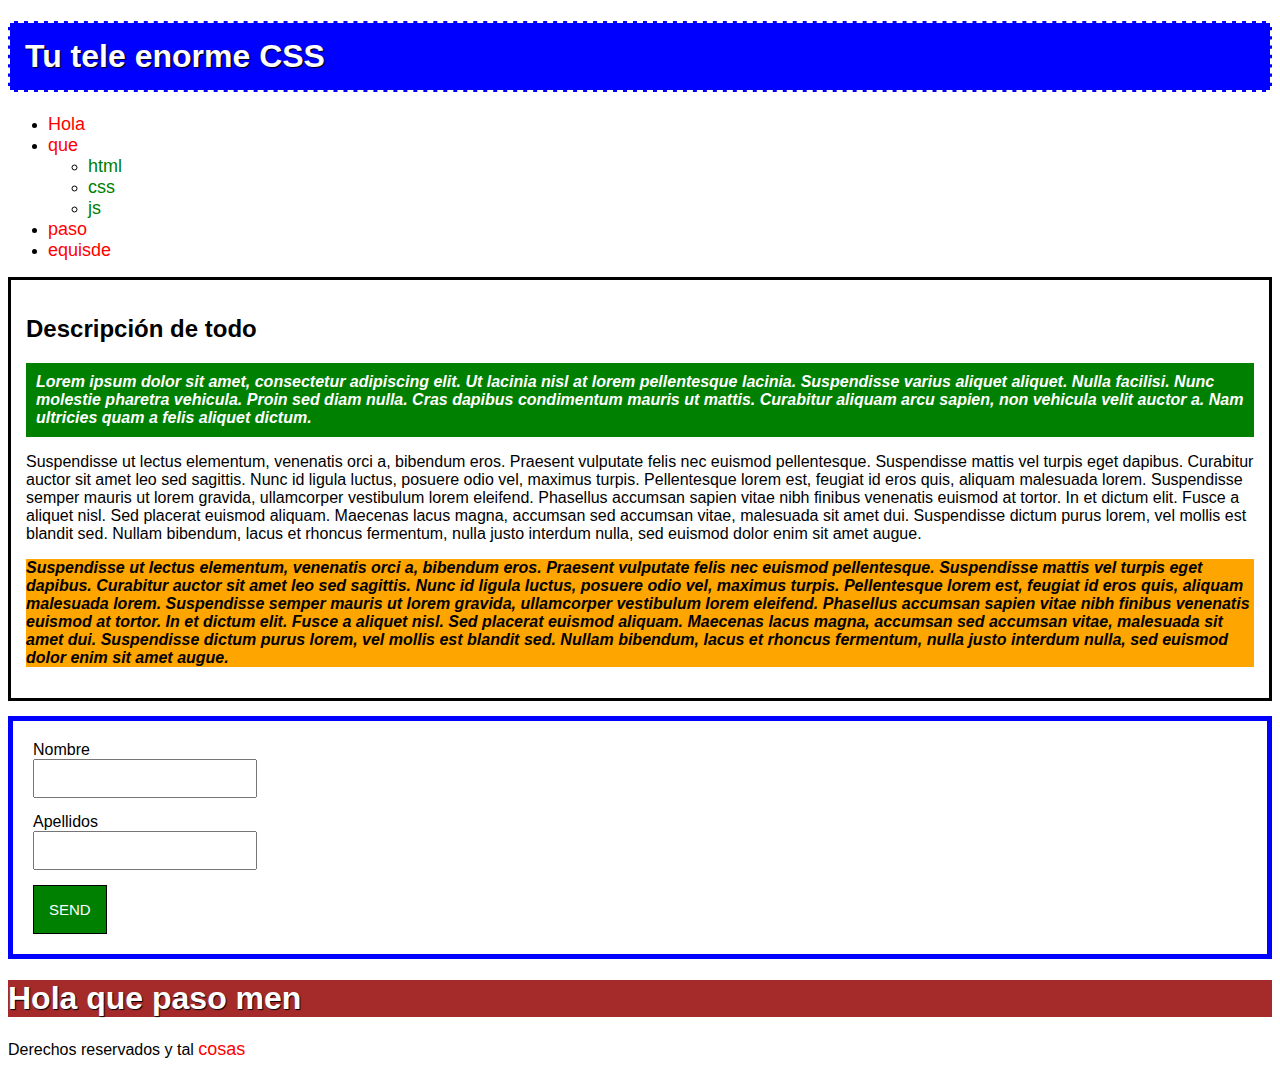
<file: 01-selectores/index.html>
<!DOCTYPE html>
<html lang="es">
    <head>
        <meta charset="utf-8">
        <title>Prueba css</title>
        <link rel="stylesheet" type="text/css" href="styles.css">
    </head>
    <body>
        <h1 id="titulo">Tu tele enorme CSS</h1>
        <ul id="menu">
            <li><a href="#">Hola</a></li>
            <li><a href="#">que</a>
                <ul>
                    <li><a href="#">html</a></li>
                    <li><a href="#">css</a></li>
                    <li><a href="#">js</a></li>
                </ul>
            </li>
            <li><a href="#">paso</a></li>
            <li><a href="#">equisde</a></li>
        </ul>
        <div id="description">
            <h2>Descripción de todo</h2>
            <p class="paragraph paragraph1">
                Lorem ipsum dolor sit amet, consectetur adipiscing elit. Ut lacinia nisl at lorem pellentesque lacinia. Suspendisse varius aliquet aliquet. Nulla facilisi. Nunc molestie pharetra vehicula. Proin sed diam nulla. Cras dapibus condimentum mauris ut mattis. Curabitur aliquam arcu sapien, non vehicula velit auctor a. Nam ultricies quam a felis aliquet dictum.
            </p>
            <p>
                Suspendisse ut lectus elementum, venenatis orci a, bibendum eros. Praesent vulputate felis nec euismod pellentesque. Suspendisse mattis vel turpis eget dapibus. Curabitur auctor sit amet leo sed sagittis. Nunc id ligula luctus, posuere odio vel, maximus turpis. Pellentesque lorem est, feugiat id eros quis, aliquam malesuada lorem. Suspendisse semper mauris ut lorem gravida, ullamcorper vestibulum lorem eleifend. Phasellus accumsan sapien vitae nibh finibus venenatis euismod at tortor. In et dictum elit. Fusce a aliquet nisl. Sed placerat euismod aliquam. Maecenas lacus magna, accumsan sed accumsan vitae, malesuada sit amet dui. Suspendisse dictum purus lorem, vel mollis est blandit sed. Nullam bibendum, lacus et rhoncus fermentum, nulla justo interdum nulla, sed euismod dolor enim sit amet augue.
            </p>
            <p class="paragraph paragraph3">
                Suspendisse ut lectus elementum, venenatis orci a, bibendum eros. Praesent vulputate felis nec euismod pellentesque. Suspendisse mattis vel turpis eget dapibus. Curabitur auctor sit amet leo sed sagittis. Nunc id ligula luctus, posuere odio vel, maximus turpis. Pellentesque lorem est, feugiat id eros quis, aliquam malesuada lorem. Suspendisse semper mauris ut lorem gravida, ullamcorper vestibulum lorem eleifend. Phasellus accumsan sapien vitae nibh finibus venenatis euismod at tortor. In et dictum elit. Fusce a aliquet nisl. Sed placerat euismod aliquam. Maecenas lacus magna, accumsan sed accumsan vitae, malesuada sit amet dui. Suspendisse dictum purus lorem, vel mollis est blandit sed. Nullam bibendum, lacus et rhoncus fermentum, nulla justo interdum nulla, sed euismod dolor enim sit amet augue.
            </p>
        </div>
        <div id="user">
            <form>
                <label>Nombre</label>
                <input type="text" name="name">
                <label>Apellidos</label>
                <input type="text" name="surname">
                <input type="submit" value="Send"/>

            </form>
        </div>
        <div id="saludo">
            <h1>
                Hola que paso men
            </h1>
        </div>
        <footer>
            Derechos reservados y tal <a href="http://www.google.com">cosas</a>
        </footer>
    </body>
</html>
</file>
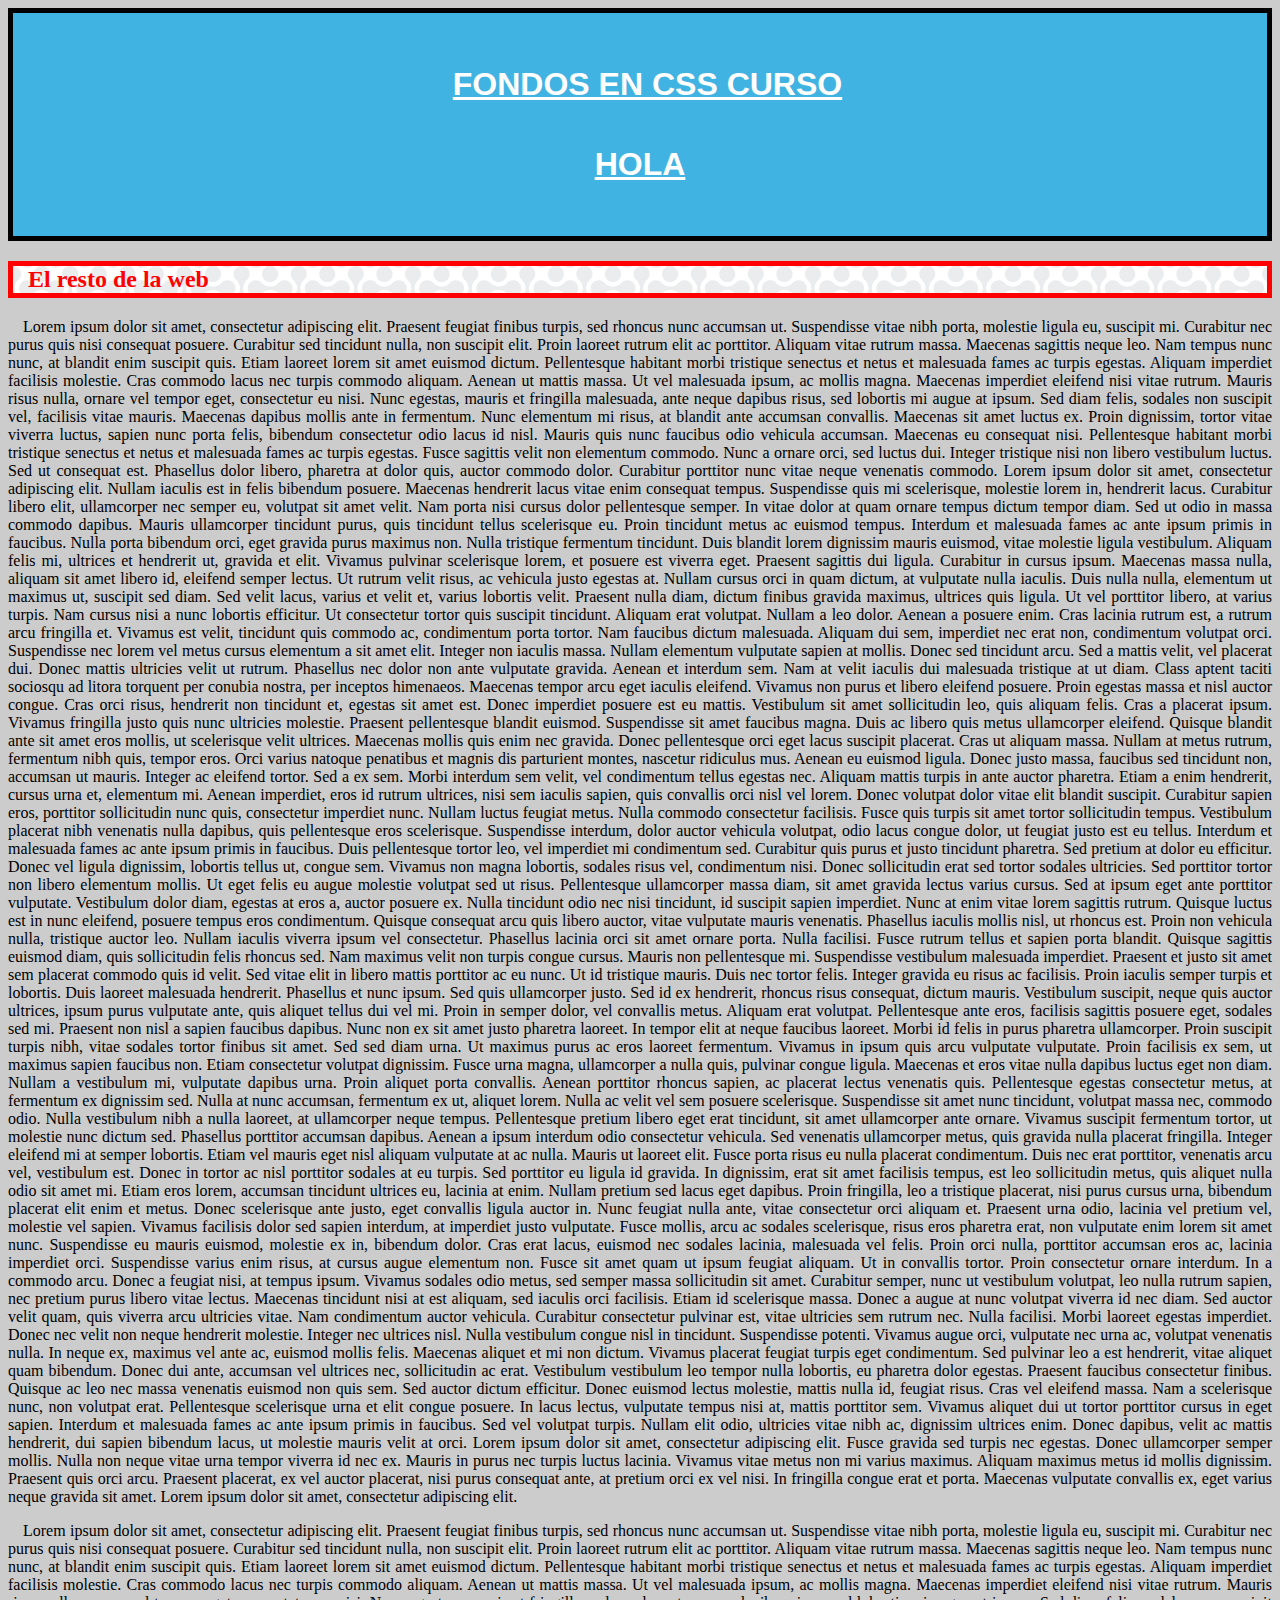
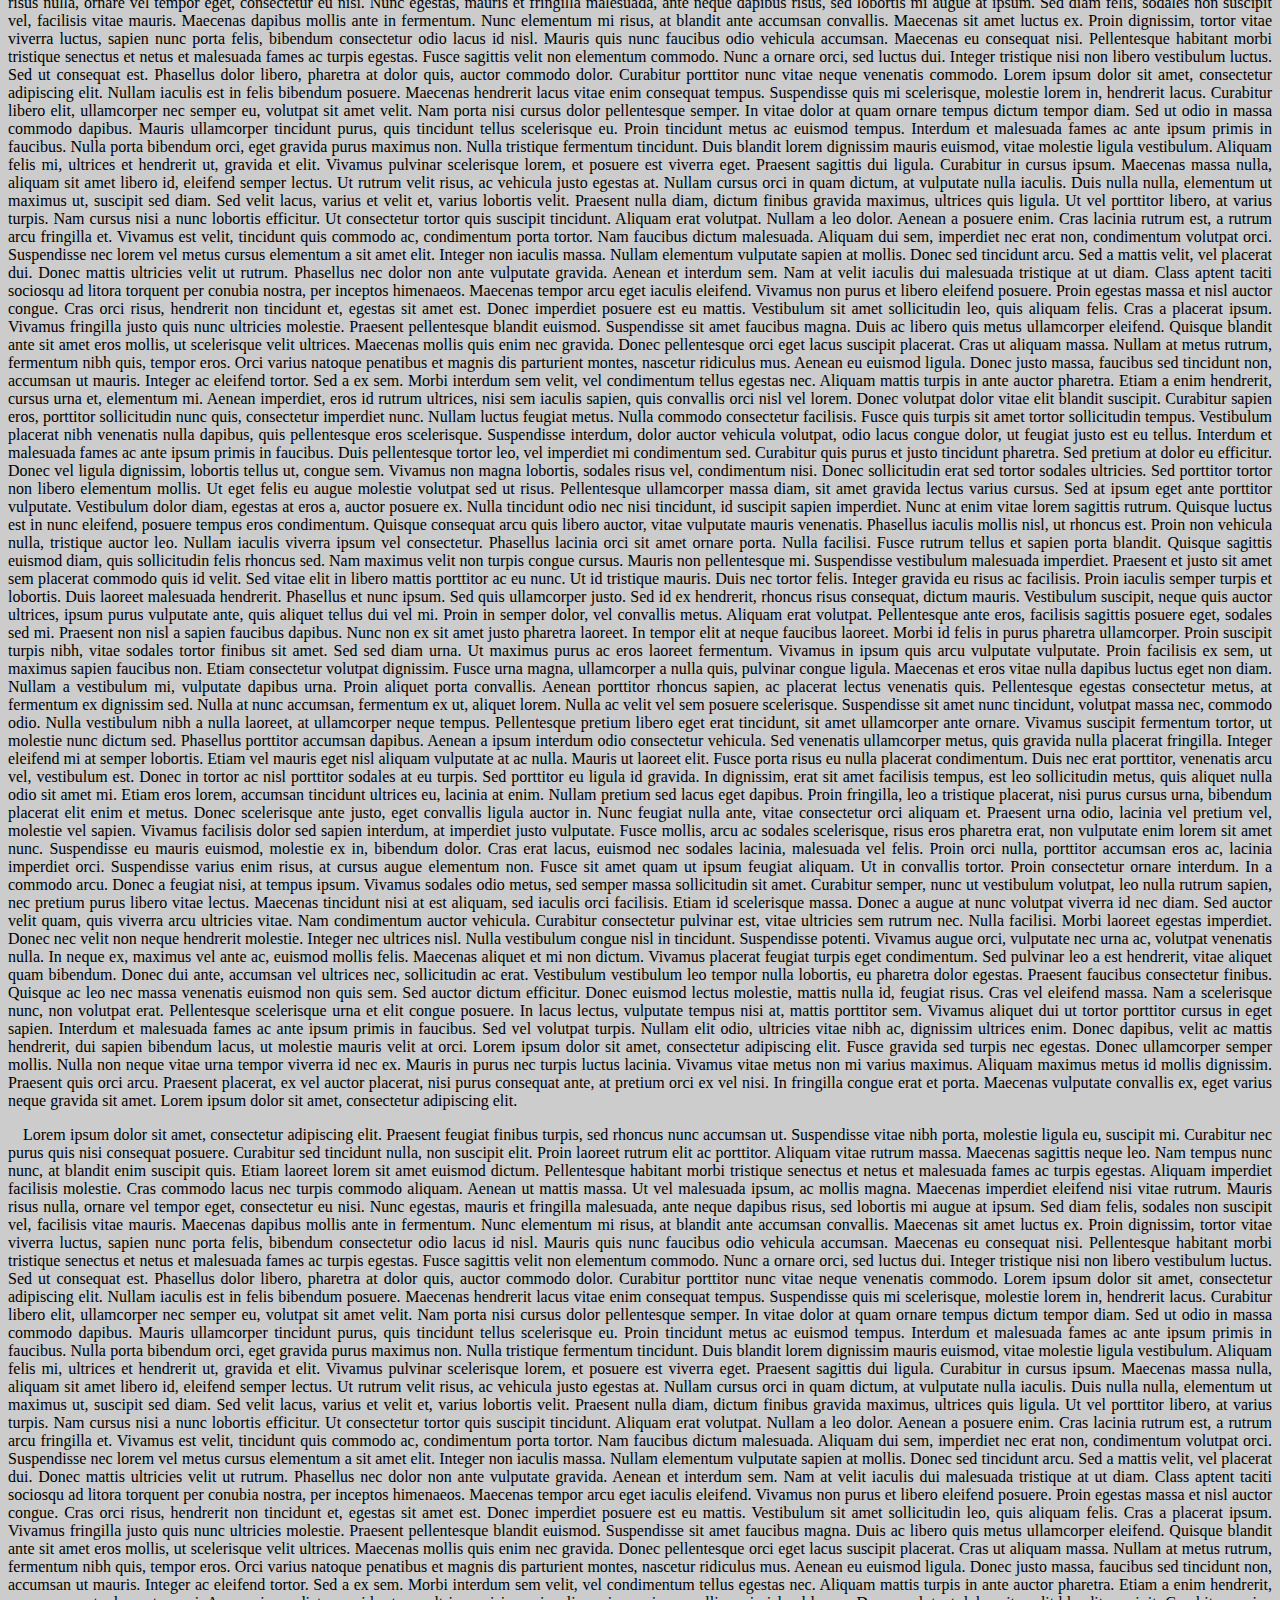
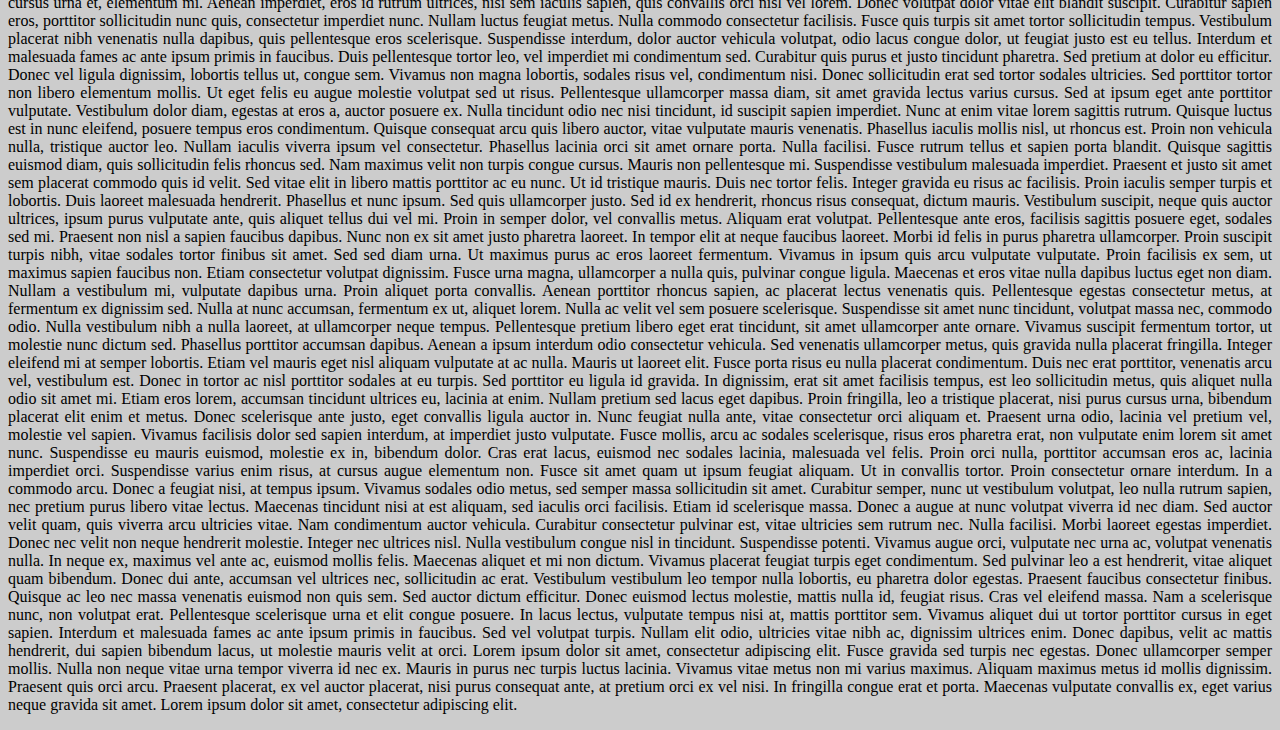
<file: 03-fondos/index.html>
<!DOCTYPE html>
<html lang="es">
    <head>
        <meta charset="utf-8">
        <title>Fondos en CSS</title>
        <link rel="stylesheet" type="text/css" href="styles.css">
    </head>
    <body>
        <div id="caja">
            <h1>Fondos en CSS curso <br> hola</h1>
        </div>
        <h2>El resto de la web</h2>
        <p>
            Lorem ipsum dolor sit amet, consectetur adipiscing elit. Praesent feugiat finibus turpis, sed rhoncus nunc accumsan ut. Suspendisse vitae nibh porta, molestie ligula eu, suscipit mi. Curabitur nec purus quis nisi consequat posuere. Curabitur sed tincidunt nulla, non suscipit elit. Proin laoreet rutrum elit ac porttitor. Aliquam vitae rutrum massa. Maecenas sagittis neque leo. Nam tempus nunc nunc, at blandit enim suscipit quis. Etiam laoreet lorem sit amet euismod dictum. Pellentesque habitant morbi tristique senectus et netus et malesuada fames ac turpis egestas. Aliquam imperdiet facilisis molestie. Cras commodo lacus nec turpis commodo aliquam. Aenean ut mattis massa. Ut vel malesuada ipsum, ac mollis magna. Maecenas imperdiet eleifend nisi vitae rutrum.

            Mauris risus nulla, ornare vel tempor eget, consectetur eu nisi. Nunc egestas, mauris et fringilla malesuada, ante neque dapibus risus, sed lobortis mi augue at ipsum. Sed diam felis, sodales non suscipit vel, facilisis vitae mauris. Maecenas dapibus mollis ante in fermentum. Nunc elementum mi risus, at blandit ante accumsan convallis. Maecenas sit amet luctus ex. Proin dignissim, tortor vitae viverra luctus, sapien nunc porta felis, bibendum consectetur odio lacus id nisl. Mauris quis nunc faucibus odio vehicula accumsan. Maecenas eu consequat nisi. Pellentesque habitant morbi tristique senectus et netus et malesuada fames ac turpis egestas. Fusce sagittis velit non elementum commodo.

            Nunc a ornare orci, sed luctus dui. Integer tristique nisi non libero vestibulum luctus. Sed ut consequat est. Phasellus dolor libero, pharetra at dolor quis, auctor commodo dolor. Curabitur porttitor nunc vitae neque venenatis commodo. Lorem ipsum dolor sit amet, consectetur adipiscing elit. Nullam iaculis est in felis bibendum posuere. Maecenas hendrerit lacus vitae enim consequat tempus.

            Suspendisse quis mi scelerisque, molestie lorem in, hendrerit lacus. Curabitur libero elit, ullamcorper nec semper eu, volutpat sit amet velit. Nam porta nisi cursus dolor pellentesque semper. In vitae dolor at quam ornare tempus dictum tempor diam. Sed ut odio in massa commodo dapibus. Mauris ullamcorper tincidunt purus, quis tincidunt tellus scelerisque eu. Proin tincidunt metus ac euismod tempus. Interdum et malesuada fames ac ante ipsum primis in faucibus. Nulla porta bibendum orci, eget gravida purus maximus non. Nulla tristique fermentum tincidunt. Duis blandit lorem dignissim mauris euismod, vitae molestie ligula vestibulum. Aliquam felis mi, ultrices et hendrerit ut, gravida et elit. Vivamus pulvinar scelerisque lorem, et posuere est viverra eget.

            Praesent sagittis dui ligula. Curabitur in cursus ipsum. Maecenas massa nulla, aliquam sit amet libero id, eleifend semper lectus. Ut rutrum velit risus, ac vehicula justo egestas at. Nullam cursus orci in quam dictum, at vulputate nulla iaculis. Duis nulla nulla, elementum ut maximus ut, suscipit sed diam. Sed velit lacus, varius et velit et, varius lobortis velit. Praesent nulla diam, dictum finibus gravida maximus, ultrices quis ligula. Ut vel porttitor libero, at varius turpis. Nam cursus nisi a nunc lobortis efficitur. Ut consectetur tortor quis suscipit tincidunt.

            Aliquam erat volutpat. Nullam a leo dolor. Aenean a posuere enim. Cras lacinia rutrum est, a rutrum arcu fringilla et. Vivamus est velit, tincidunt quis commodo ac, condimentum porta tortor. Nam faucibus dictum malesuada. Aliquam dui sem, imperdiet nec erat non, condimentum volutpat orci. Suspendisse nec lorem vel metus cursus elementum a sit amet elit. Integer non iaculis massa. Nullam elementum vulputate sapien at mollis. Donec sed tincidunt arcu. Sed a mattis velit, vel placerat dui. Donec mattis ultricies velit ut rutrum.

            Phasellus nec dolor non ante vulputate gravida. Aenean et interdum sem. Nam at velit iaculis dui malesuada tristique at ut diam. Class aptent taciti sociosqu ad litora torquent per conubia nostra, per inceptos himenaeos. Maecenas tempor arcu eget iaculis eleifend. Vivamus non purus et libero eleifend posuere. Proin egestas massa et nisl auctor congue. Cras orci risus, hendrerit non tincidunt et, egestas sit amet est. Donec imperdiet posuere est eu mattis. Vestibulum sit amet sollicitudin leo, quis aliquam felis. Cras a placerat ipsum. Vivamus fringilla justo quis nunc ultricies molestie. Praesent pellentesque blandit euismod. Suspendisse sit amet faucibus magna. Duis ac libero quis metus ullamcorper eleifend.

            Quisque blandit ante sit amet eros mollis, ut scelerisque velit ultrices. Maecenas mollis quis enim nec gravida. Donec pellentesque orci eget lacus suscipit placerat. Cras ut aliquam massa. Nullam at metus rutrum, fermentum nibh quis, tempor eros. Orci varius natoque penatibus et magnis dis parturient montes, nascetur ridiculus mus. Aenean eu euismod ligula. Donec justo massa, faucibus sed tincidunt non, accumsan ut mauris. Integer ac eleifend tortor. Sed a ex sem. Morbi interdum sem velit, vel condimentum tellus egestas nec. Aliquam mattis turpis in ante auctor pharetra. Etiam a enim hendrerit, cursus urna et, elementum mi. Aenean imperdiet, eros id rutrum ultrices, nisi sem iaculis sapien, quis convallis orci nisl vel lorem. Donec volutpat dolor vitae elit blandit suscipit. Curabitur sapien eros, porttitor sollicitudin nunc quis, consectetur imperdiet nunc.

            Nullam luctus feugiat metus. Nulla commodo consectetur facilisis. Fusce quis turpis sit amet tortor sollicitudin tempus. Vestibulum placerat nibh venenatis nulla dapibus, quis pellentesque eros scelerisque. Suspendisse interdum, dolor auctor vehicula volutpat, odio lacus congue dolor, ut feugiat justo est eu tellus. Interdum et malesuada fames ac ante ipsum primis in faucibus. Duis pellentesque tortor leo, vel imperdiet mi condimentum sed. Curabitur quis purus et justo tincidunt pharetra. Sed pretium at dolor eu efficitur. Donec vel ligula dignissim, lobortis tellus ut, congue sem. Vivamus non magna lobortis, sodales risus vel, condimentum nisi. Donec sollicitudin erat sed tortor sodales ultricies.

            Sed porttitor tortor non libero elementum mollis. Ut eget felis eu augue molestie volutpat sed ut risus. Pellentesque ullamcorper massa diam, sit amet gravida lectus varius cursus. Sed at ipsum eget ante porttitor vulputate. Vestibulum dolor diam, egestas at eros a, auctor posuere ex. Nulla tincidunt odio nec nisi tincidunt, id suscipit sapien imperdiet. Nunc at enim vitae lorem sagittis rutrum. Quisque luctus est in nunc eleifend, posuere tempus eros condimentum. Quisque consequat arcu quis libero auctor, vitae vulputate mauris venenatis. Phasellus iaculis mollis nisl, ut rhoncus est. Proin non vehicula nulla, tristique auctor leo. Nullam iaculis viverra ipsum vel consectetur. Phasellus lacinia orci sit amet ornare porta. Nulla facilisi.

            Fusce rutrum tellus et sapien porta blandit. Quisque sagittis euismod diam, quis sollicitudin felis rhoncus sed. Nam maximus velit non turpis congue cursus. Mauris non pellentesque mi. Suspendisse vestibulum malesuada imperdiet. Praesent et justo sit amet sem placerat commodo quis id velit. Sed vitae elit in libero mattis porttitor ac eu nunc. Ut id tristique mauris. Duis nec tortor felis. Integer gravida eu risus ac facilisis. Proin iaculis semper turpis et lobortis. Duis laoreet malesuada hendrerit. Phasellus et nunc ipsum. Sed quis ullamcorper justo.

            Sed id ex hendrerit, rhoncus risus consequat, dictum mauris. Vestibulum suscipit, neque quis auctor ultrices, ipsum purus vulputate ante, quis aliquet tellus dui vel mi. Proin in semper dolor, vel convallis metus. Aliquam erat volutpat. Pellentesque ante eros, facilisis sagittis posuere eget, sodales sed mi. Praesent non nisl a sapien faucibus dapibus. Nunc non ex sit amet justo pharetra laoreet. In tempor elit at neque faucibus laoreet. Morbi id felis in purus pharetra ullamcorper. Proin suscipit turpis nibh, vitae sodales tortor finibus sit amet. Sed sed diam urna. Ut maximus purus ac eros laoreet fermentum. Vivamus in ipsum quis arcu vulputate vulputate. Proin facilisis ex sem, ut maximus sapien faucibus non. Etiam consectetur volutpat dignissim. Fusce urna magna, ullamcorper a nulla quis, pulvinar congue ligula.

            Maecenas et eros vitae nulla dapibus luctus eget non diam. Nullam a vestibulum mi, vulputate dapibus urna. Proin aliquet porta convallis. Aenean porttitor rhoncus sapien, ac placerat lectus venenatis quis. Pellentesque egestas consectetur metus, at fermentum ex dignissim sed. Nulla at nunc accumsan, fermentum ex ut, aliquet lorem. Nulla ac velit vel sem posuere scelerisque. Suspendisse sit amet nunc tincidunt, volutpat massa nec, commodo odio. Nulla vestibulum nibh a nulla laoreet, at ullamcorper neque tempus. Pellentesque pretium libero eget erat tincidunt, sit amet ullamcorper ante ornare. Vivamus suscipit fermentum tortor, ut molestie nunc dictum sed. Phasellus porttitor accumsan dapibus.

            Aenean a ipsum interdum odio consectetur vehicula. Sed venenatis ullamcorper metus, quis gravida nulla placerat fringilla. Integer eleifend mi at semper lobortis. Etiam vel mauris eget nisl aliquam vulputate at ac nulla. Mauris ut laoreet elit. Fusce porta risus eu nulla placerat condimentum. Duis nec erat porttitor, venenatis arcu vel, vestibulum est. Donec in tortor ac nisl porttitor sodales at eu turpis. Sed porttitor eu ligula id gravida. In dignissim, erat sit amet facilisis tempus, est leo sollicitudin metus, quis aliquet nulla odio sit amet mi. Etiam eros lorem, accumsan tincidunt ultrices eu, lacinia at enim. Nullam pretium sed lacus eget dapibus.

            Proin fringilla, leo a tristique placerat, nisi purus cursus urna, bibendum placerat elit enim et metus. Donec scelerisque ante justo, eget convallis ligula auctor in. Nunc feugiat nulla ante, vitae consectetur orci aliquam et. Praesent urna odio, lacinia vel pretium vel, molestie vel sapien. Vivamus facilisis dolor sed sapien interdum, at imperdiet justo vulputate. Fusce mollis, arcu ac sodales scelerisque, risus eros pharetra erat, non vulputate enim lorem sit amet nunc. Suspendisse eu mauris euismod, molestie ex in, bibendum dolor. Cras erat lacus, euismod nec sodales lacinia, malesuada vel felis. Proin orci nulla, porttitor accumsan eros ac, lacinia imperdiet orci. Suspendisse varius enim risus, at cursus augue elementum non. Fusce sit amet quam ut ipsum feugiat aliquam.

            Ut in convallis tortor. Proin consectetur ornare interdum. In a commodo arcu. Donec a feugiat nisi, at tempus ipsum. Vivamus sodales odio metus, sed semper massa sollicitudin sit amet. Curabitur semper, nunc ut vestibulum volutpat, leo nulla rutrum sapien, nec pretium purus libero vitae lectus. Maecenas tincidunt nisi at est aliquam, sed iaculis orci facilisis. Etiam id scelerisque massa. Donec a augue at nunc volutpat viverra id nec diam.

            Sed auctor velit quam, quis viverra arcu ultricies vitae. Nam condimentum auctor vehicula. Curabitur consectetur pulvinar est, vitae ultricies sem rutrum nec. Nulla facilisi. Morbi laoreet egestas imperdiet. Donec nec velit non neque hendrerit molestie. Integer nec ultrices nisl. Nulla vestibulum congue nisl in tincidunt. Suspendisse potenti. Vivamus augue orci, vulputate nec urna ac, volutpat venenatis nulla. In neque ex, maximus vel ante ac, euismod mollis felis. Maecenas aliquet et mi non dictum.

            Vivamus placerat feugiat turpis eget condimentum. Sed pulvinar leo a est hendrerit, vitae aliquet quam bibendum. Donec dui ante, accumsan vel ultrices nec, sollicitudin ac erat. Vestibulum vestibulum leo tempor nulla lobortis, eu pharetra dolor egestas. Praesent faucibus consectetur finibus. Quisque ac leo nec massa venenatis euismod non quis sem. Sed auctor dictum efficitur.

            Donec euismod lectus molestie, mattis nulla id, feugiat risus. Cras vel eleifend massa. Nam a scelerisque nunc, non volutpat erat. Pellentesque scelerisque urna et elit congue posuere. In lacus lectus, vulputate tempus nisi at, mattis porttitor sem. Vivamus aliquet dui ut tortor porttitor cursus in eget sapien. Interdum et malesuada fames ac ante ipsum primis in faucibus. Sed vel volutpat turpis. Nullam elit odio, ultricies vitae nibh ac, dignissim ultrices enim. Donec dapibus, velit ac mattis hendrerit, dui sapien bibendum lacus, ut molestie mauris velit at orci. Lorem ipsum dolor sit amet, consectetur adipiscing elit.

            Fusce gravida sed turpis nec egestas. Donec ullamcorper semper mollis. Nulla non neque vitae urna tempor viverra id nec ex. Mauris in purus nec turpis luctus lacinia. Vivamus vitae metus non mi varius maximus. Aliquam maximus metus id mollis dignissim. Praesent quis orci arcu. Praesent placerat, ex vel auctor placerat, nisi purus consequat ante, at pretium orci ex vel nisi. In fringilla congue erat et porta. Maecenas vulputate convallis ex, eget varius neque gravida sit amet. Lorem ipsum dolor sit amet, consectetur adipiscing elit.
        </p>
        <p>
            Lorem ipsum dolor sit amet, consectetur adipiscing elit. Praesent feugiat finibus turpis, sed rhoncus nunc accumsan ut. Suspendisse vitae nibh porta, molestie ligula eu, suscipit mi. Curabitur nec purus quis nisi consequat posuere. Curabitur sed tincidunt nulla, non suscipit elit. Proin laoreet rutrum elit ac porttitor. Aliquam vitae rutrum massa. Maecenas sagittis neque leo. Nam tempus nunc nunc, at blandit enim suscipit quis. Etiam laoreet lorem sit amet euismod dictum. Pellentesque habitant morbi tristique senectus et netus et malesuada fames ac turpis egestas. Aliquam imperdiet facilisis molestie. Cras commodo lacus nec turpis commodo aliquam. Aenean ut mattis massa. Ut vel malesuada ipsum, ac mollis magna. Maecenas imperdiet eleifend nisi vitae rutrum.

            Mauris risus nulla, ornare vel tempor eget, consectetur eu nisi. Nunc egestas, mauris et fringilla malesuada, ante neque dapibus risus, sed lobortis mi augue at ipsum. Sed diam felis, sodales non suscipit vel, facilisis vitae mauris. Maecenas dapibus mollis ante in fermentum. Nunc elementum mi risus, at blandit ante accumsan convallis. Maecenas sit amet luctus ex. Proin dignissim, tortor vitae viverra luctus, sapien nunc porta felis, bibendum consectetur odio lacus id nisl. Mauris quis nunc faucibus odio vehicula accumsan. Maecenas eu consequat nisi. Pellentesque habitant morbi tristique senectus et netus et malesuada fames ac turpis egestas. Fusce sagittis velit non elementum commodo.

            Nunc a ornare orci, sed luctus dui. Integer tristique nisi non libero vestibulum luctus. Sed ut consequat est. Phasellus dolor libero, pharetra at dolor quis, auctor commodo dolor. Curabitur porttitor nunc vitae neque venenatis commodo. Lorem ipsum dolor sit amet, consectetur adipiscing elit. Nullam iaculis est in felis bibendum posuere. Maecenas hendrerit lacus vitae enim consequat tempus.

            Suspendisse quis mi scelerisque, molestie lorem in, hendrerit lacus. Curabitur libero elit, ullamcorper nec semper eu, volutpat sit amet velit. Nam porta nisi cursus dolor pellentesque semper. In vitae dolor at quam ornare tempus dictum tempor diam. Sed ut odio in massa commodo dapibus. Mauris ullamcorper tincidunt purus, quis tincidunt tellus scelerisque eu. Proin tincidunt metus ac euismod tempus. Interdum et malesuada fames ac ante ipsum primis in faucibus. Nulla porta bibendum orci, eget gravida purus maximus non. Nulla tristique fermentum tincidunt. Duis blandit lorem dignissim mauris euismod, vitae molestie ligula vestibulum. Aliquam felis mi, ultrices et hendrerit ut, gravida et elit. Vivamus pulvinar scelerisque lorem, et posuere est viverra eget.

            Praesent sagittis dui ligula. Curabitur in cursus ipsum. Maecenas massa nulla, aliquam sit amet libero id, eleifend semper lectus. Ut rutrum velit risus, ac vehicula justo egestas at. Nullam cursus orci in quam dictum, at vulputate nulla iaculis. Duis nulla nulla, elementum ut maximus ut, suscipit sed diam. Sed velit lacus, varius et velit et, varius lobortis velit. Praesent nulla diam, dictum finibus gravida maximus, ultrices quis ligula. Ut vel porttitor libero, at varius turpis. Nam cursus nisi a nunc lobortis efficitur. Ut consectetur tortor quis suscipit tincidunt.

            Aliquam erat volutpat. Nullam a leo dolor. Aenean a posuere enim. Cras lacinia rutrum est, a rutrum arcu fringilla et. Vivamus est velit, tincidunt quis commodo ac, condimentum porta tortor. Nam faucibus dictum malesuada. Aliquam dui sem, imperdiet nec erat non, condimentum volutpat orci. Suspendisse nec lorem vel metus cursus elementum a sit amet elit. Integer non iaculis massa. Nullam elementum vulputate sapien at mollis. Donec sed tincidunt arcu. Sed a mattis velit, vel placerat dui. Donec mattis ultricies velit ut rutrum.

            Phasellus nec dolor non ante vulputate gravida. Aenean et interdum sem. Nam at velit iaculis dui malesuada tristique at ut diam. Class aptent taciti sociosqu ad litora torquent per conubia nostra, per inceptos himenaeos. Maecenas tempor arcu eget iaculis eleifend. Vivamus non purus et libero eleifend posuere. Proin egestas massa et nisl auctor congue. Cras orci risus, hendrerit non tincidunt et, egestas sit amet est. Donec imperdiet posuere est eu mattis. Vestibulum sit amet sollicitudin leo, quis aliquam felis. Cras a placerat ipsum. Vivamus fringilla justo quis nunc ultricies molestie. Praesent pellentesque blandit euismod. Suspendisse sit amet faucibus magna. Duis ac libero quis metus ullamcorper eleifend.

            Quisque blandit ante sit amet eros mollis, ut scelerisque velit ultrices. Maecenas mollis quis enim nec gravida. Donec pellentesque orci eget lacus suscipit placerat. Cras ut aliquam massa. Nullam at metus rutrum, fermentum nibh quis, tempor eros. Orci varius natoque penatibus et magnis dis parturient montes, nascetur ridiculus mus. Aenean eu euismod ligula. Donec justo massa, faucibus sed tincidunt non, accumsan ut mauris. Integer ac eleifend tortor. Sed a ex sem. Morbi interdum sem velit, vel condimentum tellus egestas nec. Aliquam mattis turpis in ante auctor pharetra. Etiam a enim hendrerit, cursus urna et, elementum mi. Aenean imperdiet, eros id rutrum ultrices, nisi sem iaculis sapien, quis convallis orci nisl vel lorem. Donec volutpat dolor vitae elit blandit suscipit. Curabitur sapien eros, porttitor sollicitudin nunc quis, consectetur imperdiet nunc.

            Nullam luctus feugiat metus. Nulla commodo consectetur facilisis. Fusce quis turpis sit amet tortor sollicitudin tempus. Vestibulum placerat nibh venenatis nulla dapibus, quis pellentesque eros scelerisque. Suspendisse interdum, dolor auctor vehicula volutpat, odio lacus congue dolor, ut feugiat justo est eu tellus. Interdum et malesuada fames ac ante ipsum primis in faucibus. Duis pellentesque tortor leo, vel imperdiet mi condimentum sed. Curabitur quis purus et justo tincidunt pharetra. Sed pretium at dolor eu efficitur. Donec vel ligula dignissim, lobortis tellus ut, congue sem. Vivamus non magna lobortis, sodales risus vel, condimentum nisi. Donec sollicitudin erat sed tortor sodales ultricies.

            Sed porttitor tortor non libero elementum mollis. Ut eget felis eu augue molestie volutpat sed ut risus. Pellentesque ullamcorper massa diam, sit amet gravida lectus varius cursus. Sed at ipsum eget ante porttitor vulputate. Vestibulum dolor diam, egestas at eros a, auctor posuere ex. Nulla tincidunt odio nec nisi tincidunt, id suscipit sapien imperdiet. Nunc at enim vitae lorem sagittis rutrum. Quisque luctus est in nunc eleifend, posuere tempus eros condimentum. Quisque consequat arcu quis libero auctor, vitae vulputate mauris venenatis. Phasellus iaculis mollis nisl, ut rhoncus est. Proin non vehicula nulla, tristique auctor leo. Nullam iaculis viverra ipsum vel consectetur. Phasellus lacinia orci sit amet ornare porta. Nulla facilisi.

            Fusce rutrum tellus et sapien porta blandit. Quisque sagittis euismod diam, quis sollicitudin felis rhoncus sed. Nam maximus velit non turpis congue cursus. Mauris non pellentesque mi. Suspendisse vestibulum malesuada imperdiet. Praesent et justo sit amet sem placerat commodo quis id velit. Sed vitae elit in libero mattis porttitor ac eu nunc. Ut id tristique mauris. Duis nec tortor felis. Integer gravida eu risus ac facilisis. Proin iaculis semper turpis et lobortis. Duis laoreet malesuada hendrerit. Phasellus et nunc ipsum. Sed quis ullamcorper justo.

            Sed id ex hendrerit, rhoncus risus consequat, dictum mauris. Vestibulum suscipit, neque quis auctor ultrices, ipsum purus vulputate ante, quis aliquet tellus dui vel mi. Proin in semper dolor, vel convallis metus. Aliquam erat volutpat. Pellentesque ante eros, facilisis sagittis posuere eget, sodales sed mi. Praesent non nisl a sapien faucibus dapibus. Nunc non ex sit amet justo pharetra laoreet. In tempor elit at neque faucibus laoreet. Morbi id felis in purus pharetra ullamcorper. Proin suscipit turpis nibh, vitae sodales tortor finibus sit amet. Sed sed diam urna. Ut maximus purus ac eros laoreet fermentum. Vivamus in ipsum quis arcu vulputate vulputate. Proin facilisis ex sem, ut maximus sapien faucibus non. Etiam consectetur volutpat dignissim. Fusce urna magna, ullamcorper a nulla quis, pulvinar congue ligula.

            Maecenas et eros vitae nulla dapibus luctus eget non diam. Nullam a vestibulum mi, vulputate dapibus urna. Proin aliquet porta convallis. Aenean porttitor rhoncus sapien, ac placerat lectus venenatis quis. Pellentesque egestas consectetur metus, at fermentum ex dignissim sed. Nulla at nunc accumsan, fermentum ex ut, aliquet lorem. Nulla ac velit vel sem posuere scelerisque. Suspendisse sit amet nunc tincidunt, volutpat massa nec, commodo odio. Nulla vestibulum nibh a nulla laoreet, at ullamcorper neque tempus. Pellentesque pretium libero eget erat tincidunt, sit amet ullamcorper ante ornare. Vivamus suscipit fermentum tortor, ut molestie nunc dictum sed. Phasellus porttitor accumsan dapibus.

            Aenean a ipsum interdum odio consectetur vehicula. Sed venenatis ullamcorper metus, quis gravida nulla placerat fringilla. Integer eleifend mi at semper lobortis. Etiam vel mauris eget nisl aliquam vulputate at ac nulla. Mauris ut laoreet elit. Fusce porta risus eu nulla placerat condimentum. Duis nec erat porttitor, venenatis arcu vel, vestibulum est. Donec in tortor ac nisl porttitor sodales at eu turpis. Sed porttitor eu ligula id gravida. In dignissim, erat sit amet facilisis tempus, est leo sollicitudin metus, quis aliquet nulla odio sit amet mi. Etiam eros lorem, accumsan tincidunt ultrices eu, lacinia at enim. Nullam pretium sed lacus eget dapibus.

            Proin fringilla, leo a tristique placerat, nisi purus cursus urna, bibendum placerat elit enim et metus. Donec scelerisque ante justo, eget convallis ligula auctor in. Nunc feugiat nulla ante, vitae consectetur orci aliquam et. Praesent urna odio, lacinia vel pretium vel, molestie vel sapien. Vivamus facilisis dolor sed sapien interdum, at imperdiet justo vulputate. Fusce mollis, arcu ac sodales scelerisque, risus eros pharetra erat, non vulputate enim lorem sit amet nunc. Suspendisse eu mauris euismod, molestie ex in, bibendum dolor. Cras erat lacus, euismod nec sodales lacinia, malesuada vel felis. Proin orci nulla, porttitor accumsan eros ac, lacinia imperdiet orci. Suspendisse varius enim risus, at cursus augue elementum non. Fusce sit amet quam ut ipsum feugiat aliquam.

            Ut in convallis tortor. Proin consectetur ornare interdum. In a commodo arcu. Donec a feugiat nisi, at tempus ipsum. Vivamus sodales odio metus, sed semper massa sollicitudin sit amet. Curabitur semper, nunc ut vestibulum volutpat, leo nulla rutrum sapien, nec pretium purus libero vitae lectus. Maecenas tincidunt nisi at est aliquam, sed iaculis orci facilisis. Etiam id scelerisque massa. Donec a augue at nunc volutpat viverra id nec diam.

            Sed auctor velit quam, quis viverra arcu ultricies vitae. Nam condimentum auctor vehicula. Curabitur consectetur pulvinar est, vitae ultricies sem rutrum nec. Nulla facilisi. Morbi laoreet egestas imperdiet. Donec nec velit non neque hendrerit molestie. Integer nec ultrices nisl. Nulla vestibulum congue nisl in tincidunt. Suspendisse potenti. Vivamus augue orci, vulputate nec urna ac, volutpat venenatis nulla. In neque ex, maximus vel ante ac, euismod mollis felis. Maecenas aliquet et mi non dictum.

            Vivamus placerat feugiat turpis eget condimentum. Sed pulvinar leo a est hendrerit, vitae aliquet quam bibendum. Donec dui ante, accumsan vel ultrices nec, sollicitudin ac erat. Vestibulum vestibulum leo tempor nulla lobortis, eu pharetra dolor egestas. Praesent faucibus consectetur finibus. Quisque ac leo nec massa venenatis euismod non quis sem. Sed auctor dictum efficitur.

            Donec euismod lectus molestie, mattis nulla id, feugiat risus. Cras vel eleifend massa. Nam a scelerisque nunc, non volutpat erat. Pellentesque scelerisque urna et elit congue posuere. In lacus lectus, vulputate tempus nisi at, mattis porttitor sem. Vivamus aliquet dui ut tortor porttitor cursus in eget sapien. Interdum et malesuada fames ac ante ipsum primis in faucibus. Sed vel volutpat turpis. Nullam elit odio, ultricies vitae nibh ac, dignissim ultrices enim. Donec dapibus, velit ac mattis hendrerit, dui sapien bibendum lacus, ut molestie mauris velit at orci. Lorem ipsum dolor sit amet, consectetur adipiscing elit.

            Fusce gravida sed turpis nec egestas. Donec ullamcorper semper mollis. Nulla non neque vitae urna tempor viverra id nec ex. Mauris in purus nec turpis luctus lacinia. Vivamus vitae metus non mi varius maximus. Aliquam maximus metus id mollis dignissim. Praesent quis orci arcu. Praesent placerat, ex vel auctor placerat, nisi purus consequat ante, at pretium orci ex vel nisi. In fringilla congue erat et porta. Maecenas vulputate convallis ex, eget varius neque gravida sit amet. Lorem ipsum dolor sit amet, consectetur adipiscing elit.
        </p>
        <p>
            Lorem ipsum dolor sit amet, consectetur adipiscing elit. Praesent feugiat finibus turpis, sed rhoncus nunc accumsan ut. Suspendisse vitae nibh porta, molestie ligula eu, suscipit mi. Curabitur nec purus quis nisi consequat posuere. Curabitur sed tincidunt nulla, non suscipit elit. Proin laoreet rutrum elit ac porttitor. Aliquam vitae rutrum massa. Maecenas sagittis neque leo. Nam tempus nunc nunc, at blandit enim suscipit quis. Etiam laoreet lorem sit amet euismod dictum. Pellentesque habitant morbi tristique senectus et netus et malesuada fames ac turpis egestas. Aliquam imperdiet facilisis molestie. Cras commodo lacus nec turpis commodo aliquam. Aenean ut mattis massa. Ut vel malesuada ipsum, ac mollis magna. Maecenas imperdiet eleifend nisi vitae rutrum.

            Mauris risus nulla, ornare vel tempor eget, consectetur eu nisi. Nunc egestas, mauris et fringilla malesuada, ante neque dapibus risus, sed lobortis mi augue at ipsum. Sed diam felis, sodales non suscipit vel, facilisis vitae mauris. Maecenas dapibus mollis ante in fermentum. Nunc elementum mi risus, at blandit ante accumsan convallis. Maecenas sit amet luctus ex. Proin dignissim, tortor vitae viverra luctus, sapien nunc porta felis, bibendum consectetur odio lacus id nisl. Mauris quis nunc faucibus odio vehicula accumsan. Maecenas eu consequat nisi. Pellentesque habitant morbi tristique senectus et netus et malesuada fames ac turpis egestas. Fusce sagittis velit non elementum commodo.

            Nunc a ornare orci, sed luctus dui. Integer tristique nisi non libero vestibulum luctus. Sed ut consequat est. Phasellus dolor libero, pharetra at dolor quis, auctor commodo dolor. Curabitur porttitor nunc vitae neque venenatis commodo. Lorem ipsum dolor sit amet, consectetur adipiscing elit. Nullam iaculis est in felis bibendum posuere. Maecenas hendrerit lacus vitae enim consequat tempus.

            Suspendisse quis mi scelerisque, molestie lorem in, hendrerit lacus. Curabitur libero elit, ullamcorper nec semper eu, volutpat sit amet velit. Nam porta nisi cursus dolor pellentesque semper. In vitae dolor at quam ornare tempus dictum tempor diam. Sed ut odio in massa commodo dapibus. Mauris ullamcorper tincidunt purus, quis tincidunt tellus scelerisque eu. Proin tincidunt metus ac euismod tempus. Interdum et malesuada fames ac ante ipsum primis in faucibus. Nulla porta bibendum orci, eget gravida purus maximus non. Nulla tristique fermentum tincidunt. Duis blandit lorem dignissim mauris euismod, vitae molestie ligula vestibulum. Aliquam felis mi, ultrices et hendrerit ut, gravida et elit. Vivamus pulvinar scelerisque lorem, et posuere est viverra eget.

            Praesent sagittis dui ligula. Curabitur in cursus ipsum. Maecenas massa nulla, aliquam sit amet libero id, eleifend semper lectus. Ut rutrum velit risus, ac vehicula justo egestas at. Nullam cursus orci in quam dictum, at vulputate nulla iaculis. Duis nulla nulla, elementum ut maximus ut, suscipit sed diam. Sed velit lacus, varius et velit et, varius lobortis velit. Praesent nulla diam, dictum finibus gravida maximus, ultrices quis ligula. Ut vel porttitor libero, at varius turpis. Nam cursus nisi a nunc lobortis efficitur. Ut consectetur tortor quis suscipit tincidunt.

            Aliquam erat volutpat. Nullam a leo dolor. Aenean a posuere enim. Cras lacinia rutrum est, a rutrum arcu fringilla et. Vivamus est velit, tincidunt quis commodo ac, condimentum porta tortor. Nam faucibus dictum malesuada. Aliquam dui sem, imperdiet nec erat non, condimentum volutpat orci. Suspendisse nec lorem vel metus cursus elementum a sit amet elit. Integer non iaculis massa. Nullam elementum vulputate sapien at mollis. Donec sed tincidunt arcu. Sed a mattis velit, vel placerat dui. Donec mattis ultricies velit ut rutrum.

            Phasellus nec dolor non ante vulputate gravida. Aenean et interdum sem. Nam at velit iaculis dui malesuada tristique at ut diam. Class aptent taciti sociosqu ad litora torquent per conubia nostra, per inceptos himenaeos. Maecenas tempor arcu eget iaculis eleifend. Vivamus non purus et libero eleifend posuere. Proin egestas massa et nisl auctor congue. Cras orci risus, hendrerit non tincidunt et, egestas sit amet est. Donec imperdiet posuere est eu mattis. Vestibulum sit amet sollicitudin leo, quis aliquam felis. Cras a placerat ipsum. Vivamus fringilla justo quis nunc ultricies molestie. Praesent pellentesque blandit euismod. Suspendisse sit amet faucibus magna. Duis ac libero quis metus ullamcorper eleifend.

            Quisque blandit ante sit amet eros mollis, ut scelerisque velit ultrices. Maecenas mollis quis enim nec gravida. Donec pellentesque orci eget lacus suscipit placerat. Cras ut aliquam massa. Nullam at metus rutrum, fermentum nibh quis, tempor eros. Orci varius natoque penatibus et magnis dis parturient montes, nascetur ridiculus mus. Aenean eu euismod ligula. Donec justo massa, faucibus sed tincidunt non, accumsan ut mauris. Integer ac eleifend tortor. Sed a ex sem. Morbi interdum sem velit, vel condimentum tellus egestas nec. Aliquam mattis turpis in ante auctor pharetra. Etiam a enim hendrerit, cursus urna et, elementum mi. Aenean imperdiet, eros id rutrum ultrices, nisi sem iaculis sapien, quis convallis orci nisl vel lorem. Donec volutpat dolor vitae elit blandit suscipit. Curabitur sapien eros, porttitor sollicitudin nunc quis, consectetur imperdiet nunc.

            Nullam luctus feugiat metus. Nulla commodo consectetur facilisis. Fusce quis turpis sit amet tortor sollicitudin tempus. Vestibulum placerat nibh venenatis nulla dapibus, quis pellentesque eros scelerisque. Suspendisse interdum, dolor auctor vehicula volutpat, odio lacus congue dolor, ut feugiat justo est eu tellus. Interdum et malesuada fames ac ante ipsum primis in faucibus. Duis pellentesque tortor leo, vel imperdiet mi condimentum sed. Curabitur quis purus et justo tincidunt pharetra. Sed pretium at dolor eu efficitur. Donec vel ligula dignissim, lobortis tellus ut, congue sem. Vivamus non magna lobortis, sodales risus vel, condimentum nisi. Donec sollicitudin erat sed tortor sodales ultricies.

            Sed porttitor tortor non libero elementum mollis. Ut eget felis eu augue molestie volutpat sed ut risus. Pellentesque ullamcorper massa diam, sit amet gravida lectus varius cursus. Sed at ipsum eget ante porttitor vulputate. Vestibulum dolor diam, egestas at eros a, auctor posuere ex. Nulla tincidunt odio nec nisi tincidunt, id suscipit sapien imperdiet. Nunc at enim vitae lorem sagittis rutrum. Quisque luctus est in nunc eleifend, posuere tempus eros condimentum. Quisque consequat arcu quis libero auctor, vitae vulputate mauris venenatis. Phasellus iaculis mollis nisl, ut rhoncus est. Proin non vehicula nulla, tristique auctor leo. Nullam iaculis viverra ipsum vel consectetur. Phasellus lacinia orci sit amet ornare porta. Nulla facilisi.

            Fusce rutrum tellus et sapien porta blandit. Quisque sagittis euismod diam, quis sollicitudin felis rhoncus sed. Nam maximus velit non turpis congue cursus. Mauris non pellentesque mi. Suspendisse vestibulum malesuada imperdiet. Praesent et justo sit amet sem placerat commodo quis id velit. Sed vitae elit in libero mattis porttitor ac eu nunc. Ut id tristique mauris. Duis nec tortor felis. Integer gravida eu risus ac facilisis. Proin iaculis semper turpis et lobortis. Duis laoreet malesuada hendrerit. Phasellus et nunc ipsum. Sed quis ullamcorper justo.

            Sed id ex hendrerit, rhoncus risus consequat, dictum mauris. Vestibulum suscipit, neque quis auctor ultrices, ipsum purus vulputate ante, quis aliquet tellus dui vel mi. Proin in semper dolor, vel convallis metus. Aliquam erat volutpat. Pellentesque ante eros, facilisis sagittis posuere eget, sodales sed mi. Praesent non nisl a sapien faucibus dapibus. Nunc non ex sit amet justo pharetra laoreet. In tempor elit at neque faucibus laoreet. Morbi id felis in purus pharetra ullamcorper. Proin suscipit turpis nibh, vitae sodales tortor finibus sit amet. Sed sed diam urna. Ut maximus purus ac eros laoreet fermentum. Vivamus in ipsum quis arcu vulputate vulputate. Proin facilisis ex sem, ut maximus sapien faucibus non. Etiam consectetur volutpat dignissim. Fusce urna magna, ullamcorper a nulla quis, pulvinar congue ligula.

            Maecenas et eros vitae nulla dapibus luctus eget non diam. Nullam a vestibulum mi, vulputate dapibus urna. Proin aliquet porta convallis. Aenean porttitor rhoncus sapien, ac placerat lectus venenatis quis. Pellentesque egestas consectetur metus, at fermentum ex dignissim sed. Nulla at nunc accumsan, fermentum ex ut, aliquet lorem. Nulla ac velit vel sem posuere scelerisque. Suspendisse sit amet nunc tincidunt, volutpat massa nec, commodo odio. Nulla vestibulum nibh a nulla laoreet, at ullamcorper neque tempus. Pellentesque pretium libero eget erat tincidunt, sit amet ullamcorper ante ornare. Vivamus suscipit fermentum tortor, ut molestie nunc dictum sed. Phasellus porttitor accumsan dapibus.

            Aenean a ipsum interdum odio consectetur vehicula. Sed venenatis ullamcorper metus, quis gravida nulla placerat fringilla. Integer eleifend mi at semper lobortis. Etiam vel mauris eget nisl aliquam vulputate at ac nulla. Mauris ut laoreet elit. Fusce porta risus eu nulla placerat condimentum. Duis nec erat porttitor, venenatis arcu vel, vestibulum est. Donec in tortor ac nisl porttitor sodales at eu turpis. Sed porttitor eu ligula id gravida. In dignissim, erat sit amet facilisis tempus, est leo sollicitudin metus, quis aliquet nulla odio sit amet mi. Etiam eros lorem, accumsan tincidunt ultrices eu, lacinia at enim. Nullam pretium sed lacus eget dapibus.

            Proin fringilla, leo a tristique placerat, nisi purus cursus urna, bibendum placerat elit enim et metus. Donec scelerisque ante justo, eget convallis ligula auctor in. Nunc feugiat nulla ante, vitae consectetur orci aliquam et. Praesent urna odio, lacinia vel pretium vel, molestie vel sapien. Vivamus facilisis dolor sed sapien interdum, at imperdiet justo vulputate. Fusce mollis, arcu ac sodales scelerisque, risus eros pharetra erat, non vulputate enim lorem sit amet nunc. Suspendisse eu mauris euismod, molestie ex in, bibendum dolor. Cras erat lacus, euismod nec sodales lacinia, malesuada vel felis. Proin orci nulla, porttitor accumsan eros ac, lacinia imperdiet orci. Suspendisse varius enim risus, at cursus augue elementum non. Fusce sit amet quam ut ipsum feugiat aliquam.

            Ut in convallis tortor. Proin consectetur ornare interdum. In a commodo arcu. Donec a feugiat nisi, at tempus ipsum. Vivamus sodales odio metus, sed semper massa sollicitudin sit amet. Curabitur semper, nunc ut vestibulum volutpat, leo nulla rutrum sapien, nec pretium purus libero vitae lectus. Maecenas tincidunt nisi at est aliquam, sed iaculis orci facilisis. Etiam id scelerisque massa. Donec a augue at nunc volutpat viverra id nec diam.

            Sed auctor velit quam, quis viverra arcu ultricies vitae. Nam condimentum auctor vehicula. Curabitur consectetur pulvinar est, vitae ultricies sem rutrum nec. Nulla facilisi. Morbi laoreet egestas imperdiet. Donec nec velit non neque hendrerit molestie. Integer nec ultrices nisl. Nulla vestibulum congue nisl in tincidunt. Suspendisse potenti. Vivamus augue orci, vulputate nec urna ac, volutpat venenatis nulla. In neque ex, maximus vel ante ac, euismod mollis felis. Maecenas aliquet et mi non dictum.

            Vivamus placerat feugiat turpis eget condimentum. Sed pulvinar leo a est hendrerit, vitae aliquet quam bibendum. Donec dui ante, accumsan vel ultrices nec, sollicitudin ac erat. Vestibulum vestibulum leo tempor nulla lobortis, eu pharetra dolor egestas. Praesent faucibus consectetur finibus. Quisque ac leo nec massa venenatis euismod non quis sem. Sed auctor dictum efficitur.

            Donec euismod lectus molestie, mattis nulla id, feugiat risus. Cras vel eleifend massa. Nam a scelerisque nunc, non volutpat erat. Pellentesque scelerisque urna et elit congue posuere. In lacus lectus, vulputate tempus nisi at, mattis porttitor sem. Vivamus aliquet dui ut tortor porttitor cursus in eget sapien. Interdum et malesuada fames ac ante ipsum primis in faucibus. Sed vel volutpat turpis. Nullam elit odio, ultricies vitae nibh ac, dignissim ultrices enim. Donec dapibus, velit ac mattis hendrerit, dui sapien bibendum lacus, ut molestie mauris velit at orci. Lorem ipsum dolor sit amet, consectetur adipiscing elit.

            Fusce gravida sed turpis nec egestas. Donec ullamcorper semper mollis. Nulla non neque vitae urna tempor viverra id nec ex. Mauris in purus nec turpis luctus lacinia. Vivamus vitae metus non mi varius maximus. Aliquam maximus metus id mollis dignissim. Praesent quis orci arcu. Praesent placerat, ex vel auctor placerat, nisi purus consequat ante, at pretium orci ex vel nisi. In fringilla congue erat et porta. Maecenas vulputate convallis ex, eget varius neque gravida sit amet. Lorem ipsum dolor sit amet, consectetur adipiscing elit.
        </p>
    </body>
</html>
</file>
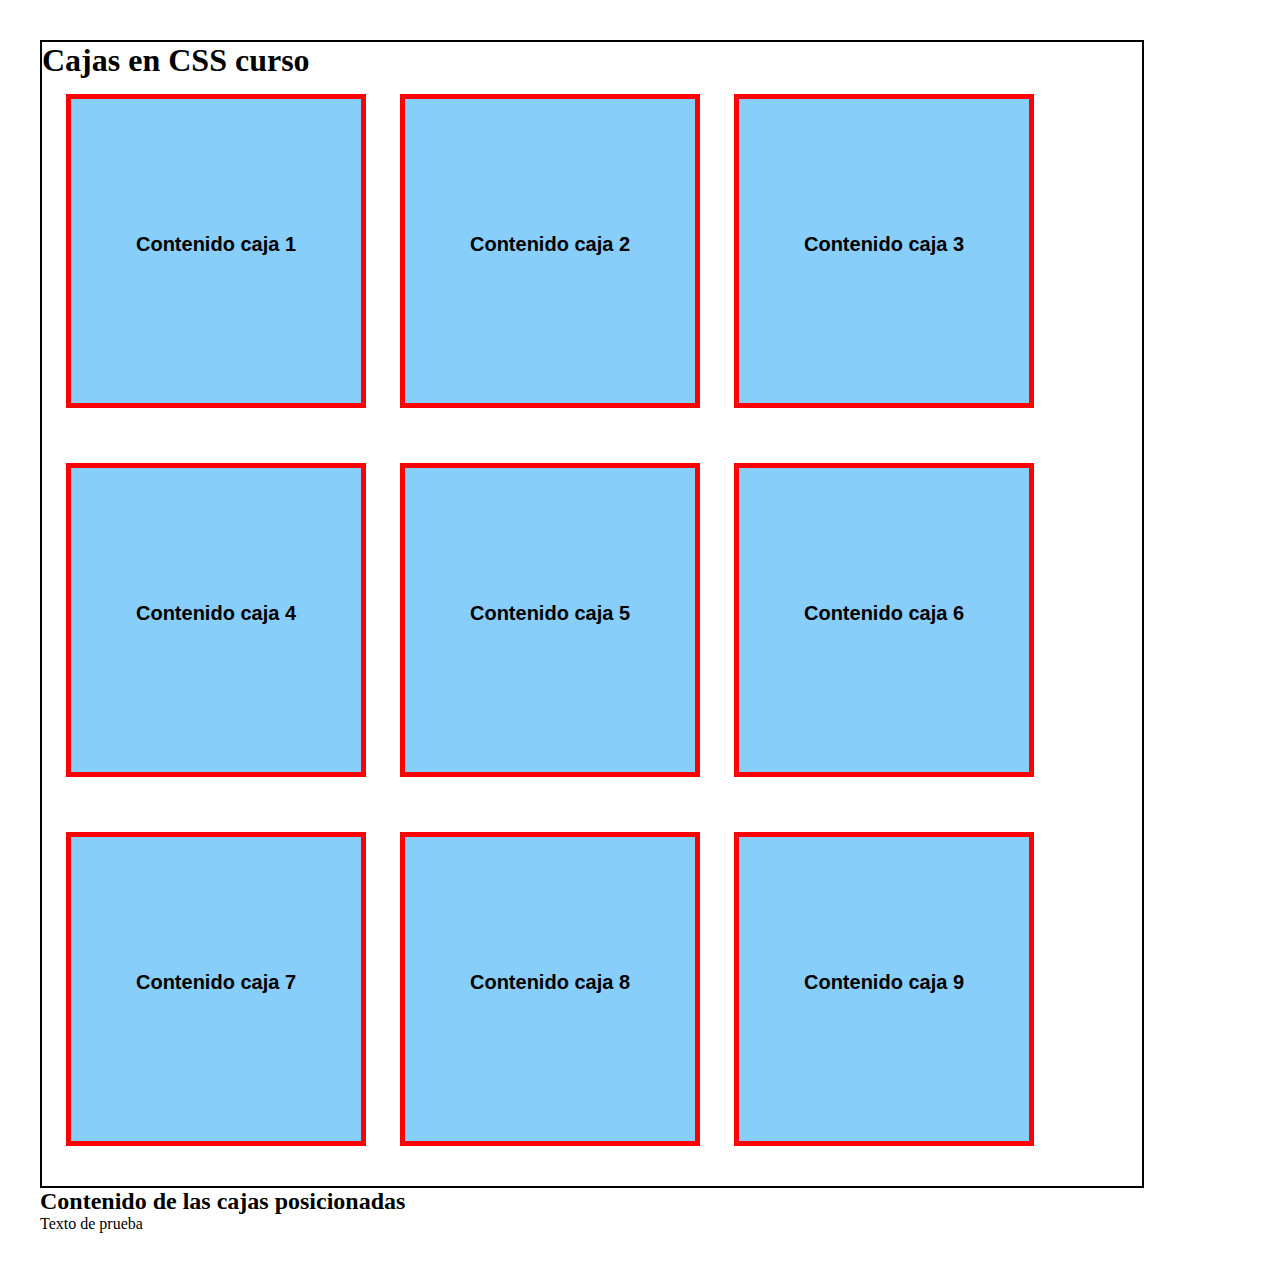
<file: 04-cajas/index.html>
<!DOCTYPE html>
<html lang="es">
    <head>
        <meta charset="utf-8">
        <title>Cajas en CSS</title>
        <link rel="stylesheet" type="text/css" href="styles.css">
    </head>
    <body>
<!--    Elementos flotados-->
        <section id="cajas">
            <h1>Cajas en CSS curso</h1>
            <div class="caja">
                <p>Contenido caja 1</p>
            </div>
            <div class="caja">
                <p>Contenido caja 2</p>
            </div>
            <div class="caja">
                <p>Contenido caja 3</p>
            </div>
            <div class="caja">
                <p>Contenido caja 4</p>
            </div>
            <div class="caja">
                <p>Contenido caja 5</p>
            </div>
            <div class="caja">
                <p>Contenido caja 6</p>
            </div>
            <div class="caja">
                <p>Contenido caja 7</p>
            </div>
            <div class="caja">
                <p>Contenido caja 8</p>
            </div>
            <div class="caja">
                <p>Contenido caja 9</p>
            </div>
            <div class="clearfix"></div>
        </section>

<!--        <h2 class="caja">Caja 3</h2>-->
<!--        <h3 class="caja">Caja 4</h3>-->

<!--Ç Elementos no flotados-->
        <div class="clearfix"></div>
        <h2>Contenido de las cajas posicionadas</h2>
        <p>Texto de prueba</p>
    </body>
</html>
</file>
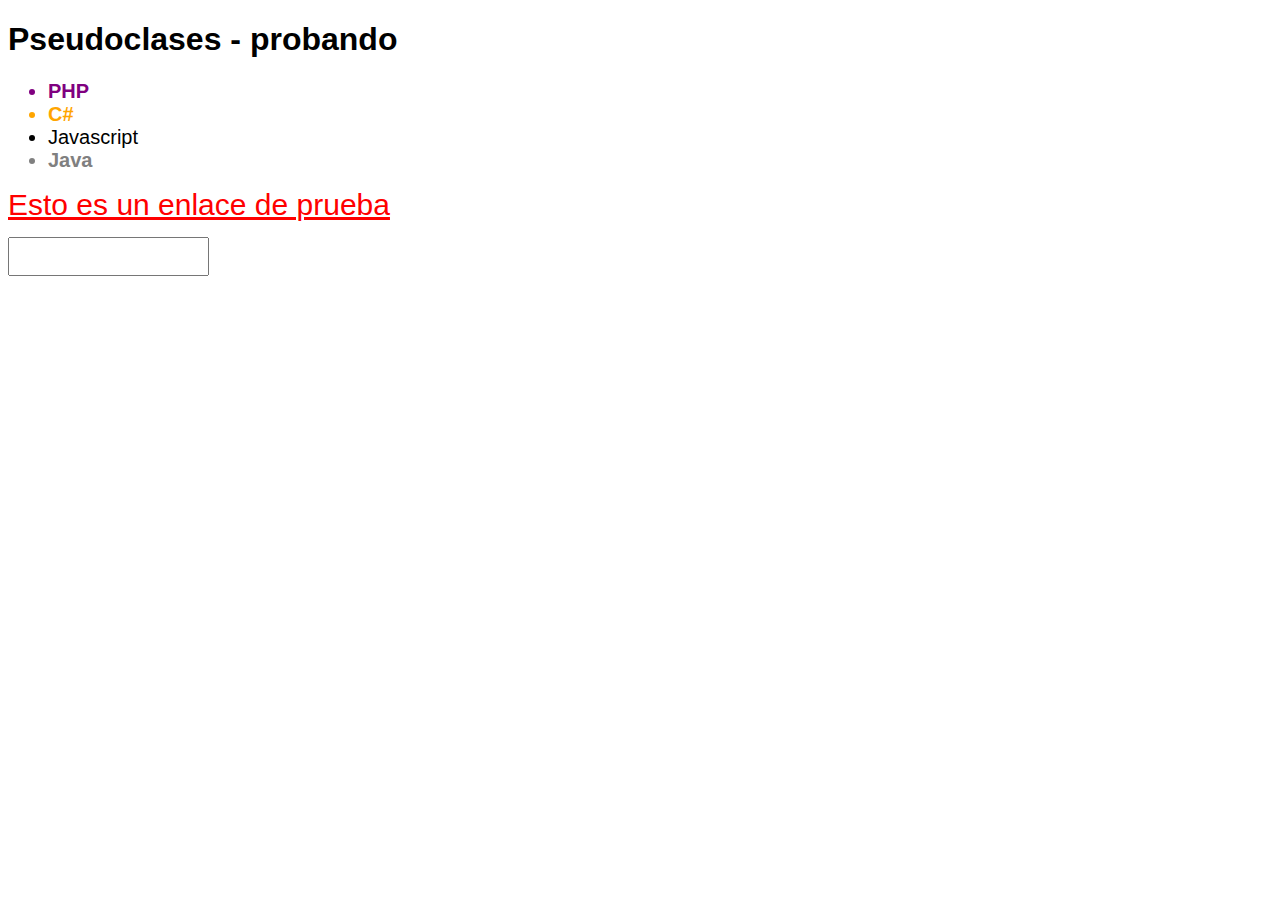
<file: 05-pseudoclases/index.html>
<!DOCTYPE html>
<html lang="es">
    <head>
        <meta charset="utf-8">
        <title>Pseudoclases</title>
        <link rel="stylesheet" type="text/css" href="styles.css">
    </head>
    <body>
        <h1>
            Pseudoclases - probando
        </h1>

        <ul>
            <li>PHP</li>
            <li>C#</li>
            <li>Javascript</li>
            <li>Java</li>
        </ul>
        <a href="https://www.google.es" target="_blank" id="enlace">Esto es un enlace de prueba</a>
        <br>
        <input type="text" />
    </body>
</html>
</file>
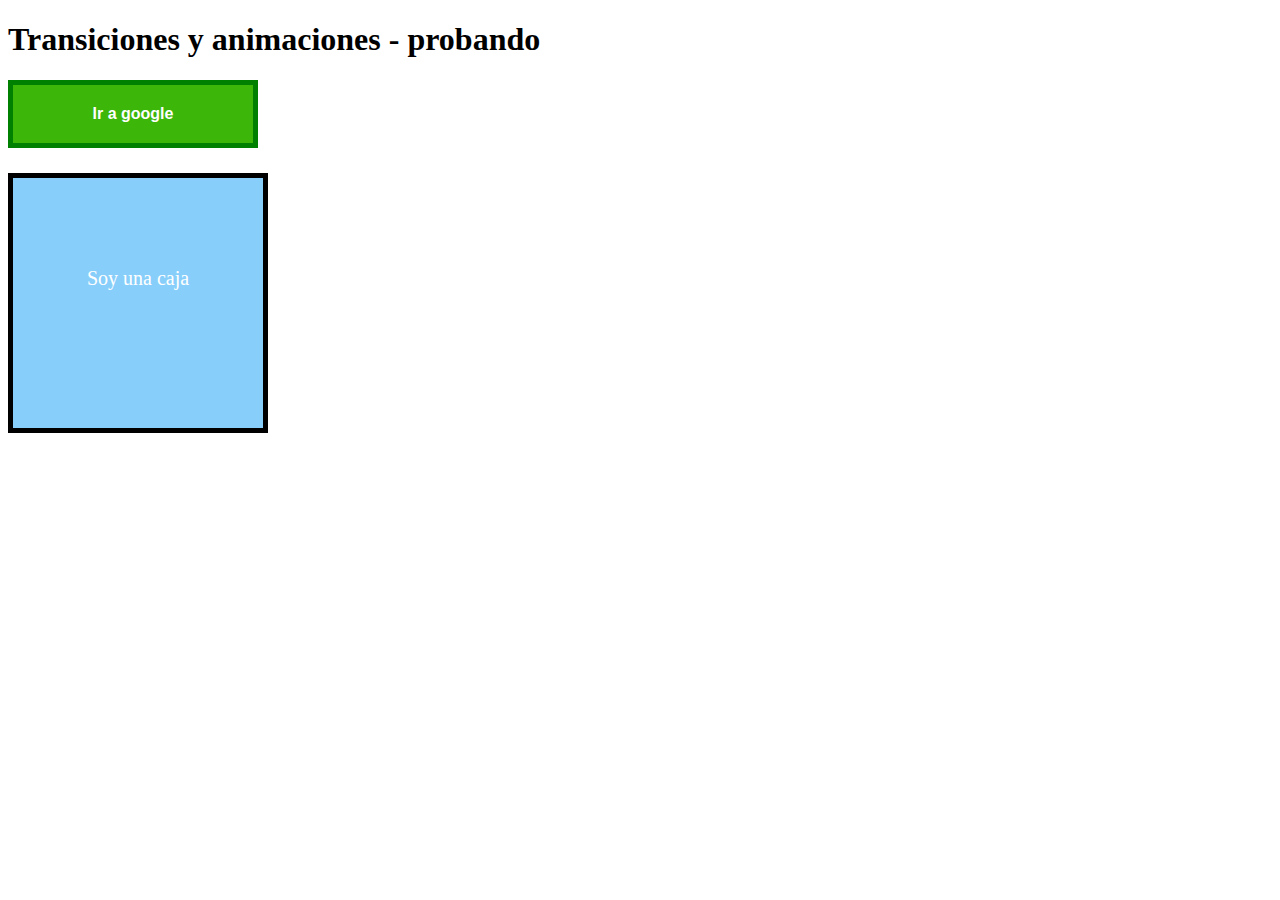
<file: 06-animaciones-transiciones/index.html>
<!DOCTYPE html>
<html lang="es">
    <head>
        <meta charset="utf-8">
        <title>Transiciones y animaciones</title>
        <link rel="stylesheet" type="text/css" href="styles.css">
    </head>
    <body>
        <h1>
            Transiciones y animaciones - probando
        </h1>
        <a id="boton" href="https://www.google.es" target="_blank">Ir a google</a>
    <div id="caja">Soy una caja</div>
    </body>
</html>
</file>
<file: 01-selectores/styles.css>
/* prueba inicio*/
/*body {*/
/*    background: gray;*/
/*}*/
/*
  ############## SELECTORES ###############
*/

/*
 Selector universal
*/

* {
    font-family: Verdana,Arial,Geneva,Tahoma,sans-serif
}

/* Selector de etiqueta */

h1 {
    color: white;
    text-shadow: 1px 1px 1px black;
    background-color: red;
}

a {
    color: green;
    text-decoration: none;
    font-size: 18px;
}

footer a {
    color: red;
}

/* Selector de id */

#description,
#titulo
{
    border: 3px solid black;
    padding: 15px
}

#titulo{
    background: blue;
    border: 2px dashed white;
}

/* Selector de clase */
.paragraph {
    font-style: italic;
    /*text-decoration: underline;*/
    font-weight: bold;
}

.paragraph1 {
    background-color: green;
    color: #ffffff;
    padding: 10px;
}

.paragraph3 {
    background-color: orange;
    color: black;
}

/* Selector de atributo */

#user form {
    border: 5px solid blue;
    margin-top: 15px;
    margin-bottom: 15px;
    padding: 20px;
}

#user form * {
    display: block;
}
/* estos son por atributos*/
input[type="text"] {
    margin-bottom: 15px;
    padding: 10px;
    width: 200px;
}

input[type="submit"] {
    background: green;
    color: white;
    padding: 15px;
    font-size: 15px;
    text-transform: uppercase;
    border: 1px solid black;
    cursor: pointer; /*manita*/
}

/* Selectores hijo */

#menu > li > a {
    color: red;
}

/* Prioridad */
#saludo h1 {
    background: brown; !important
}

h1 {
    background: purple; !important
}
</file>
<file: 03-fondos/styles.css>
body{
    background-color: #cccccc;
    /*background-image: url('./img/imagen1.png');*/
    /*background-repeat: no-repeat; !* repeat, no-repeat, repeat-x, repeat-y *!*/
    /*background-size: 100%;*/
    /*background-attachment: fixed;  !*para que el fondo se quede fijado*!*/
    /*background-position: right bottom; !* posicion de el background*!*/
    /*color: red;*/
    text-align: justify;
    text-indent: 15px; /*∫intentaciones*/
    /*word-spacing: 10px; espacio entre palabras*/
    /*letter-spacing: 10px; espacio entre letras*/
}

#caja{
    border: 5px solid black;
    padding: 10px;
    background-color: rgb(65, 179, 227);
    color: white;
    font-family: "Open Sans", sans-serif;
    text-align: center;
    line-height: 80px;
    text-transform: uppercase; /*mayusculas*/
    text-decoration: underline; /*subrayados*/

}

h2 {
    color:red;
    border: 5px solid red;
    background-image: url('./img/imagen1.png');
}
</file>
<file: 04-cajas/styles.css>
* {
    margin: 0;
    padding: 0;
}

body {
    padding: 40px;
}

#cajas {
    max-width: 1100px;
    border: 2px solid black;
}

.caja{
    display: block;
    width: 250px;
    height: 250px;
    background-color:lightskyblue;
    border: 5px solid red;
    /*margin: 15px;*/
    margin-bottom: 40px;
    margin-top: 15px;
    margin-left: 24px;
    margin-right: 10px;
    padding: 20px;
    padding-bottom: 34px;
    float: left;
}

.caja p {
    font-weight: bold;
    text-align: center;
    font-size: 20px;
    font-family: Arial, serif;
    line-height: 250px;
}

.clearfix {
    /*para borrar las propiedades flotantes*/
    float: none;
    clear: both;

}
</file>
<file: 05-pseudoclases/styles.css>
* {
    font-family: Arial, Helvetica, sans-serif;
}

ul li {
    font-size: 20px;
}

ul li:first-child {
    color: purple;
    font-weight: bold;
}

ul li:nth-child(2){
    color: orange;
    font-weight: bold;
}

ul li:last-child{
    color: grey;
    font-weight: bold;
}

#enlace{
    font-size: 30px;
    color: darksalmon;
}

#enlace:link{ /* para cuando no se ha visitado un enlace*/
    color: red;
}

#enlace:visited{ /* para cuando se ha visitado un enlace*/
    color: orangered;
}


#enlace:hover{ /* para cuando pasas por encima*/
    color: blue;
}

#enlace:active{ /* para cuando activas el enlace */
    color: green;
    font-family: Impact, sans-serif;
}

input[type]{
    margin-top: 15px;
    padding: 10px;
}

input[type]:focus{
    border: 3px dashed black;
}

/* hay muchisimas mas pseudos */
</file>
<file: 06-animaciones-transiciones/styles.css>
#boton{
    display: block;
    padding: 20px;
    background-color: #3bb609;
    color: white;
    width: 200px;
    text-align: center;
    font-weight: bold;
    font-family: verdana, sans-serif;
    text-decoration: none;
    border: 5px solid green;
    transition: border 500ms, background-color 2s, border-radius 1s; /*esto son transiciones*/
}

#boton:hover{
    border-radius: 15px;
    background-color: orangered;
    border: 5px solid red;
}

#caja{
    margin-top: 25px;
    width: 250px;
    height: 250px;
    color: white;
    background: lightskyblue;
    border: 5px solid black;
    font-size: 20px;
    text-align: center;
    line-height: 200px;
    animation-name: desplazamiento;
    animation-duration: 10s; /* lo que dura*/
    animation-iteration-count: infinite; /*cuanto lo hace*/
    animation-timing-function: linear; /*el modo de moverse, en este caso no varia la velocidad*/
}

@keyframes desplazamiento {
    0%{
        margin-left: 0px;
        transform: rotate(0deg);
    }
    50%{
        margin-left: 1200px;
        transform: rotate(360deg);
        border-radius: 999px;
    }
    100%{
        margin-left: 0px;
        transform: rotate(0deg);
    }
}
</file>
